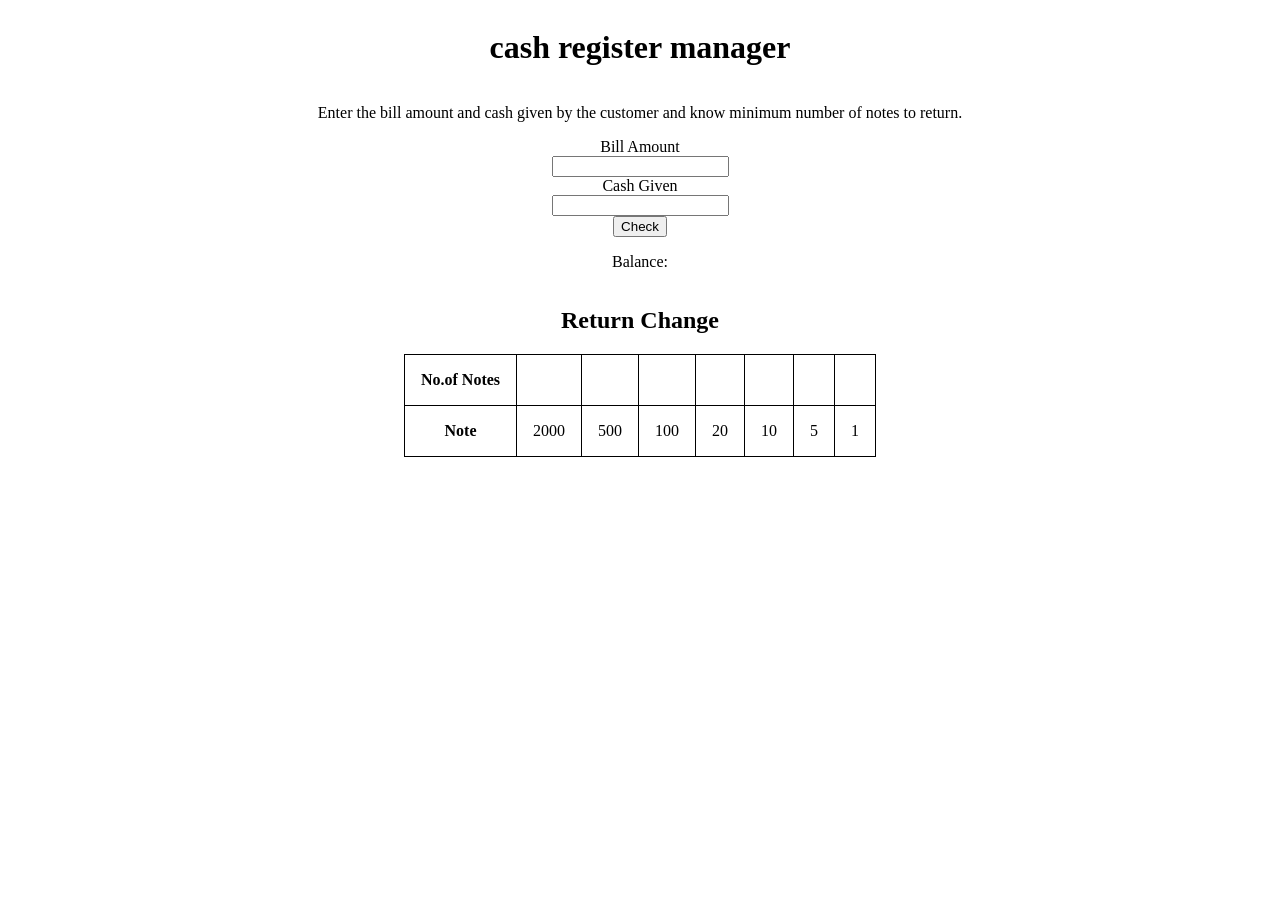
<file: index.html>
<!DOCTYPE html>
<html lang="en">
  <head>
    <meta charset="UTF-8" />
    <meta http-equiv="X-UA-Compatible" content="IE=edge" />
    <meta name="viewport" content="width=device-width, initial-scale=1.0" />
    <link rel="stylesheet" href="style.css" />
    <title>Cash Register</title>
  </head>
  <body>
    <div class="container">
      <h1>cash register manager</h1>
      <p>
        Enter the bill amount and cash given by the customer and know minimum
        number of notes to return.
      </p>
      <label for="bill-amount">Bill Amount</label>
      <input type="number" id="bill-amount"  />
      <p id="error-bill-amount" hidden></p>
      <label for="given-amount">Cash Given</label>
      <input type="number" id="given-amount" />
      <p id="error-given-amount" hidden></p>
      <button type="button" id="btn-check">Check</button>
      <p id="balance">Balance:</p>

      <h2>Return Change</h2>
      <table>
        <tr>
          <th>No.of Notes</th>
          <td class="note-number"></th>
          <td class="note-number"></th>
          <td class="note-number"></th>
          <td class="note-number"></th>
          <td class="note-number"></th>
          <td class="note-number"></th>
          <td class="note-number"></th>
        </tr>

        <tr>
          <th>Note</th>

          <td >2000</th>
          <td >500</th>
          <td >100</th>
          <td >20</th>
          <td >10</th>
          <td >5</th>
          <td >1</th>
        </tr>
      </table>
    </div>
    <script src="./cash.js"></script>
  </body>
</html>
</file>
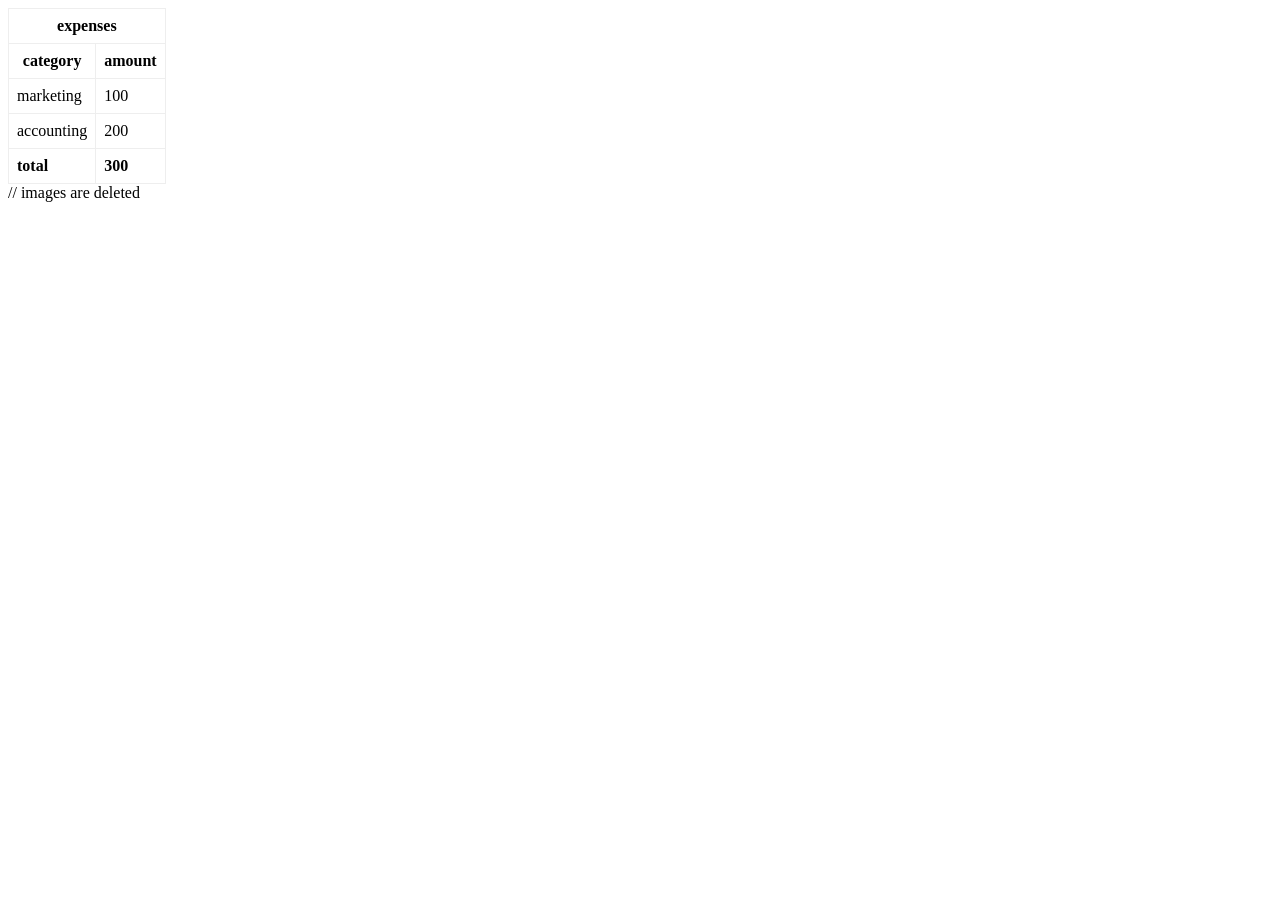
<file: index2.html>
<!DOCTYPE html>
<html lang="en">
<head>
    <meta charset="UTF-8">
    <meta http-equiv="X-UA-Compatible" content="IE=edge">
    <meta name="viewport" content="width=device-width, initial-scale=1.0">
    <title>tables</title>
    <style>
        th,td,table {
            border-style: groove;
            border-width: thin;
            border-collapse: collapse;
            padding: 0.5em;
        }
        tfoot {
            text-align: left;
        }
    </style>
</head>
<body>
    <table>
        <thead>

            <tr>
                <th colspan="2">expenses</th>
            </tr>
    
        
        <tr>
            <th>category</td>
            <th>amount</td>
        </tr>
        </thead>
        <tbody>

            <tr>
                <td>marketing</td>
                <td>100</td>
            </tr>
            <tr>
                <td>accounting</td>
                <td>200</td>
            </tr>
        </tbody>
        
        <tfoot>
            <tr>
                <th>total</th>
                <th>300</th>
            </tr>
        </tfoot>

    </table>
</body>
</html>
// images are deleted
</file>
<file: style.css>
.container {
  display: flex;
  flex-direction: column;
  align-items: center;
}
table,
td,
th {
  border: 1px solid black;
  border-collapse: collapse;
  padding: 1rem;
}
</file>
